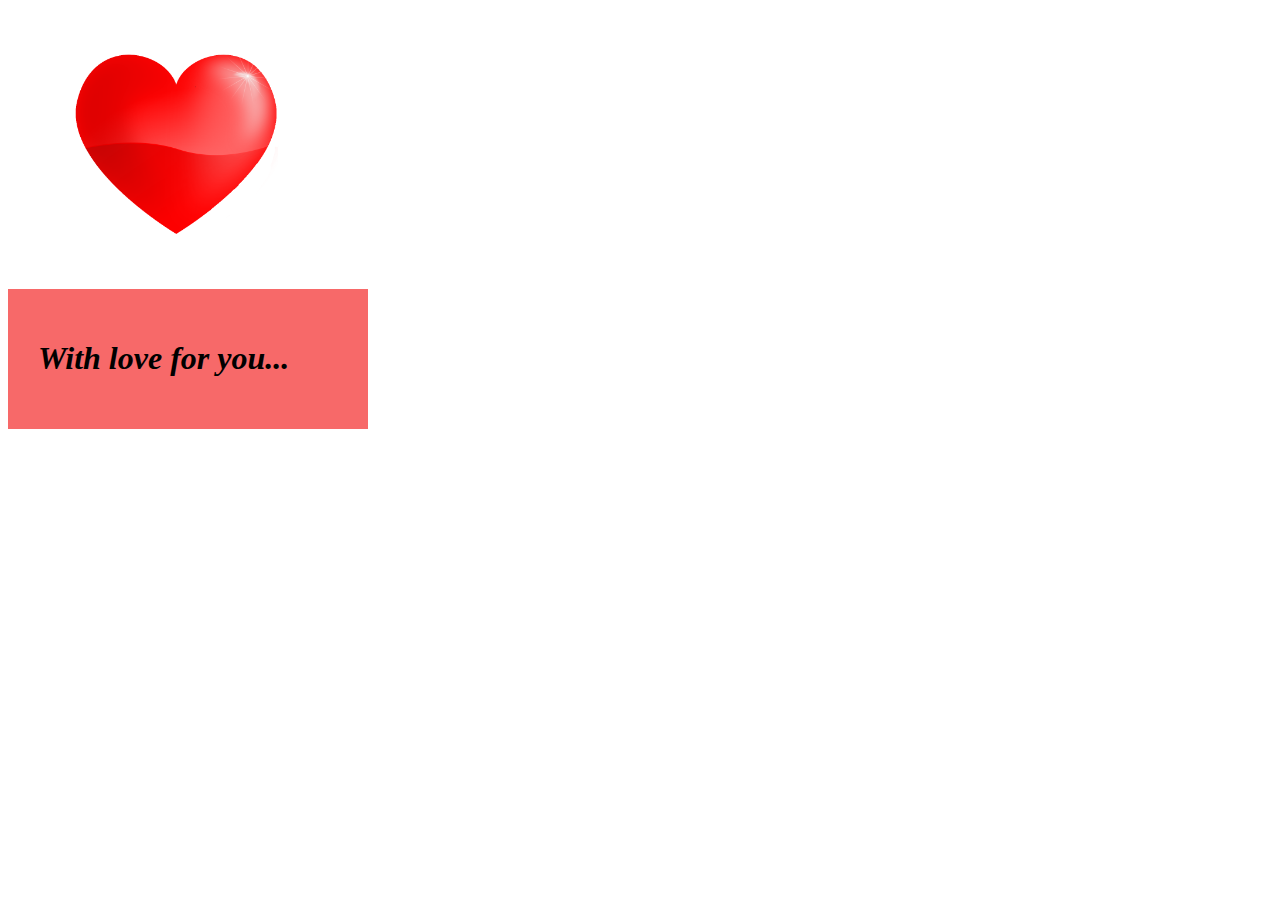
<file: anim/index.html>
<!DOCTYPE html>
<html lang="en">
<head>
    <meta charset="UTF-8">
    <meta name="viewport" content="width=device-width, initial-scale=1.0">
    <title>eshkere</title>
    <link rel="stylesheet" href="style.css">
</head>
<body>
    <div class="photo">
        <img src="love.png" alt="">
    </div>
    <div class="text">
        <h1>With love for you...</h1>

    </div>
</body>
</html>
</file>
<file: anim/style.css>
.photo{
	width: 300px;
	margin: 30px;
}
img{
	width: 100%;	
}
img:hover{
	animation-name: youlox;
	animation-duration:1s ;
	animation-iteration-count: infinite;
	animation-direction: alternate;
}
.text{
	background-color: rgb(247, 105, 105);
	width: 300px;
	padding: 30px;
	margin-top: 30px;
	animation: two 5s infinite alternate; 
}
h1{
	font-family: cursive;
	font-style: italic;
	animation: three 5s infinite alternate; 
}

@keyframes youlox {
	0%{
		transform: scale(1);
	}
	100%{
		transform: scale(1.3);
	}
}

@keyframes  three{
	from{
		font-size:  50%;
	}
	40%{
		color:  lavender;
	}
	to{
		font-size: 180%;
	}
}
@keyframes  two {
	0%{
		opacity:  0.1;
		background-color: antiquewhite;  
		border-radius: 3px;
	}
	40%{
		background-color:black;
	}
	70%{
		background-color: rgb(165, 42, 75);
	}
	100%{
		background-color: brown;
		opacity:1;
		border-radius: 100px;
	}
}
</file>
